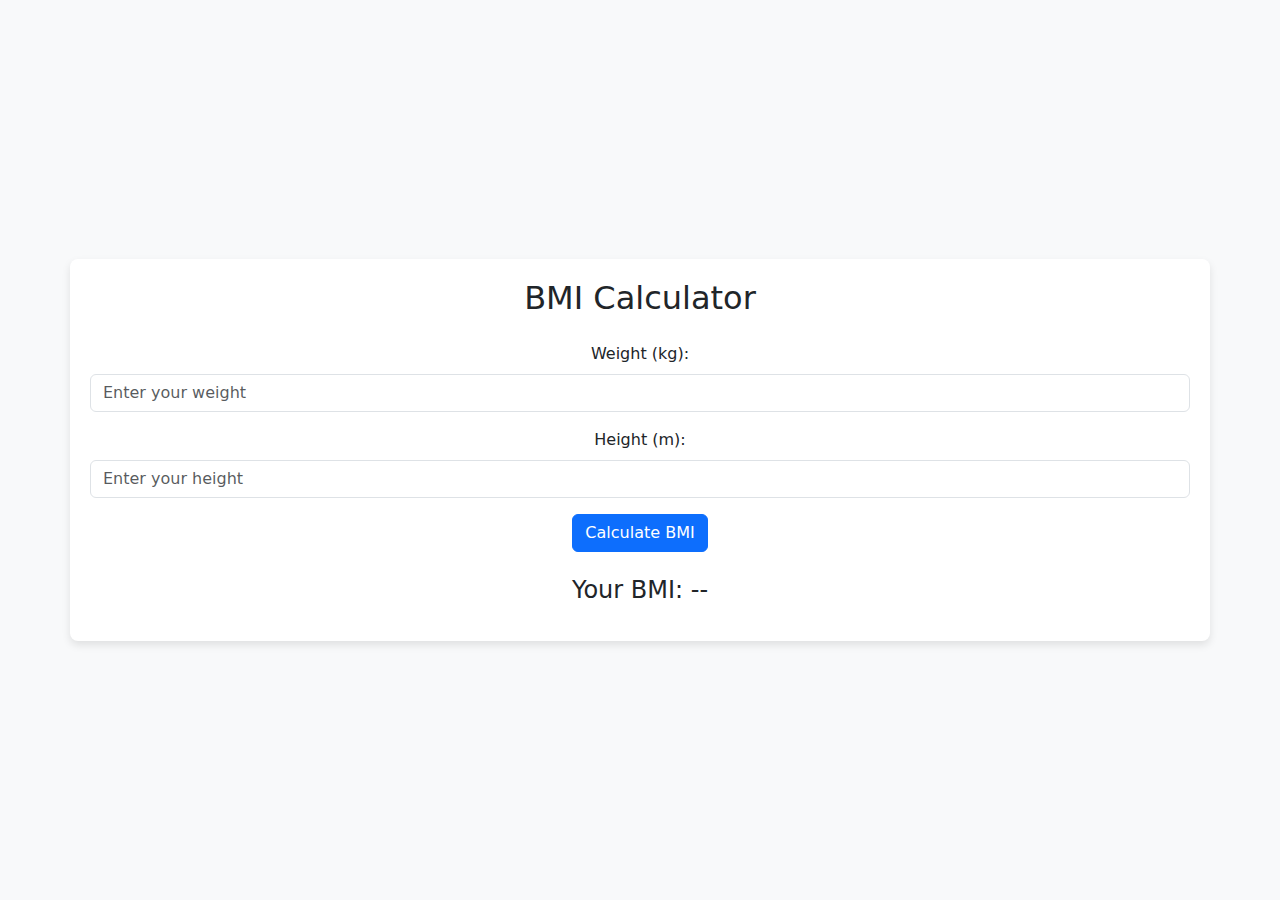
<file: bmi.html>
<!DOCTYPE html>
<html lang="en">
<head>
    <meta charset="UTF-8">
    <meta name="viewport" content="width=device-width, initial-scale=1.0">
    <title>BMI Calculator</title>
    <link href="https://cdn.jsdelivr.net/npm/bootstrap@5.3.0/dist/css/bootstrap.min.css" rel="stylesheet">
    <style>
        body {
            background-color: #f8f9fa;
            display: flex;
            justify-content: center;
            align-items: center;
            height: 100vh;
        }
        .container {
            background: #fff;
            padding: 20px;
            border-radius: 8px;
            box-shadow: 0 4px 8px rgba(0, 0, 0, 0.1);
        }
    </style>
</head>
<body>
    <div class="container text-center">
        <h2 class="mb-4">BMI Calculator</h2>
        <div class="mb-3">
            <label for="weight" class="form-label">Weight (kg):</label>
            <input type="number" id="weight" class="form-control" placeholder="Enter your weight">
        </div>
        <div class="mb-3">
            <label for="height" class="form-label">Height (m):</label>
            <input type="number" step="0.01" id="height" class="form-control" placeholder="Enter your height">
        </div>
        <button id="calculateBMI" class="btn btn-primary">Calculate BMI</button>
        <h4 class="mt-4">Your BMI: <span id="bmiResult">--</span></h4>
        <p id="bmiCategory" class="fw-bold"></p>
    </div>

    <script>
        document.getElementById("calculateBMI").addEventListener("click", function () {
            let weight = parseFloat(document.getElementById("weight").value);
            let height = parseFloat(document.getElementById("height").value);
            if (weight > 0 && height > 0) {
                let bmi = (weight / (height * height)).toFixed(2);
                document.getElementById("bmiResult").textContent = bmi;
                
                let category = "";
                if (bmi < 18.5) category = "Underweight";
                else if (bmi >= 18.5 && bmi < 24.9) category = "Normal weight";
                else if (bmi >= 25 && bmi < 29.9) category = "Overweight";
                else category = "Obese";
                
                document.getElementById("bmiCategory").textContent = category;
            } else {
                alert("Please enter valid weight and height!");
            }
        });
    </script>
</body>
</html>
</file>
